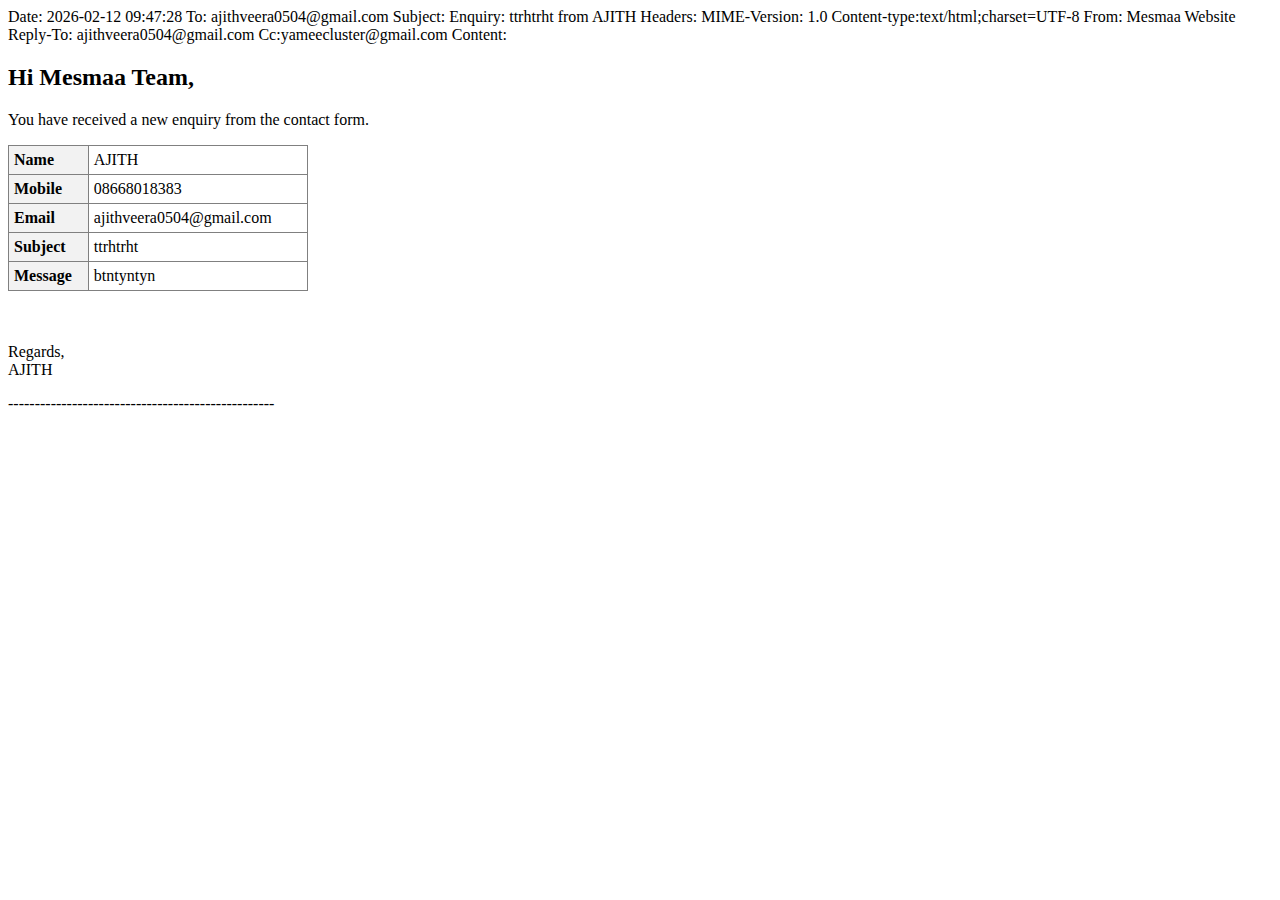
<file: home/logs/last_email.html>
Date: 2026-02-12 09:47:28
To: ajithveera0504@gmail.com
Subject: Enquiry: ttrhtrht from AJITH
Headers: MIME-Version: 1.0
Content-type:text/html;charset=UTF-8
From: Mesmaa Website <noreply@yamee.co.in>
Reply-To: ajithveera0504@gmail.com
Cc:yameecluster@gmail.com

Content:
<html><body><h2>Hi Mesmaa Team,</h2><p>You have received a new enquiry from the contact form.</p><table border='1' cellpadding='5' cellspacing='0' style='border-collapse: collapse; min-width: 300px;'><tr><th align='left' bgcolor='#f2f2f2'>Name</th><td>AJITH</td></tr><tr><th align='left' bgcolor='#f2f2f2'>Mobile</th><td>08668018383</td></tr><tr><th align='left' bgcolor='#f2f2f2'>Email</th><td>ajithveera0504@gmail.com</td></tr><tr><th align='left' bgcolor='#f2f2f2'>Subject</th><td>ttrhtrht</td></tr><tr><th align='left' bgcolor='#f2f2f2'>Message</th><td>btntyntyn</td></tr></table><br><br><p>Regards,<br>AJITH</p></body></html>
--------------------------------------------------
</file>
